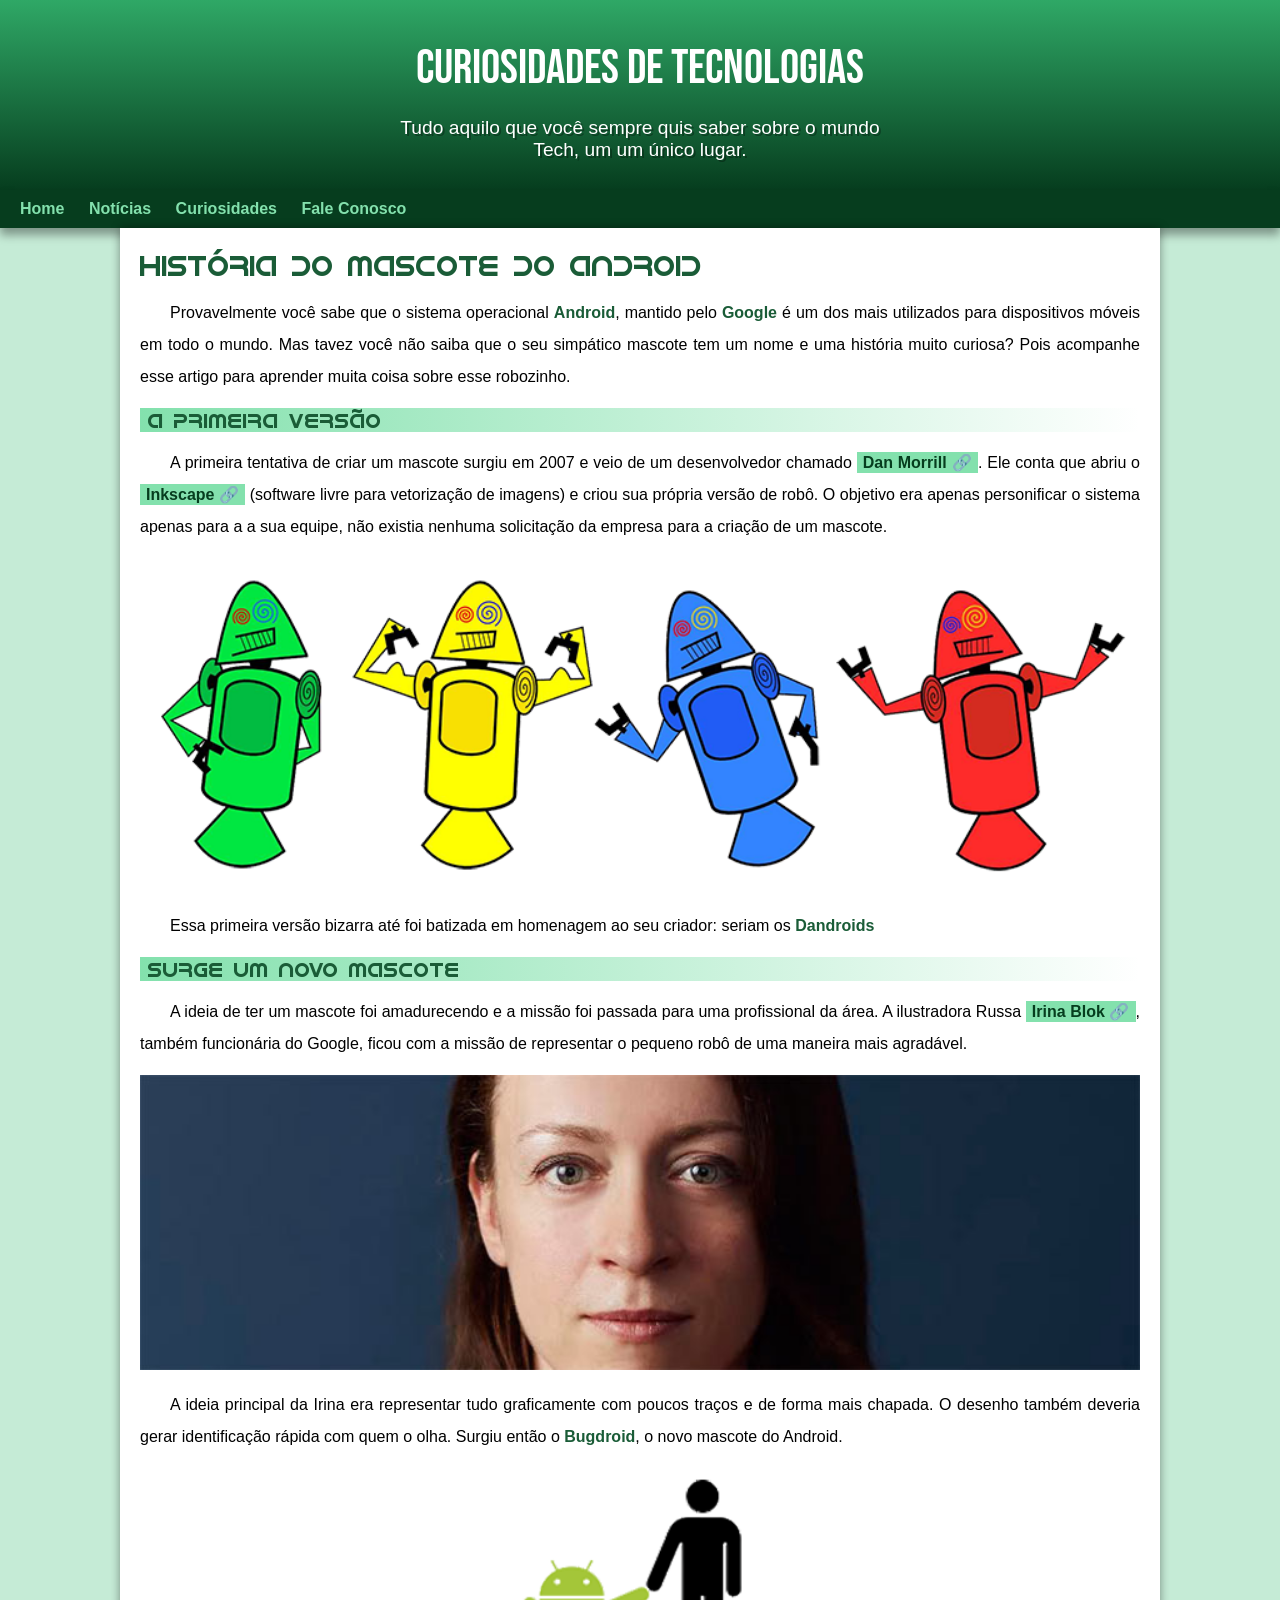
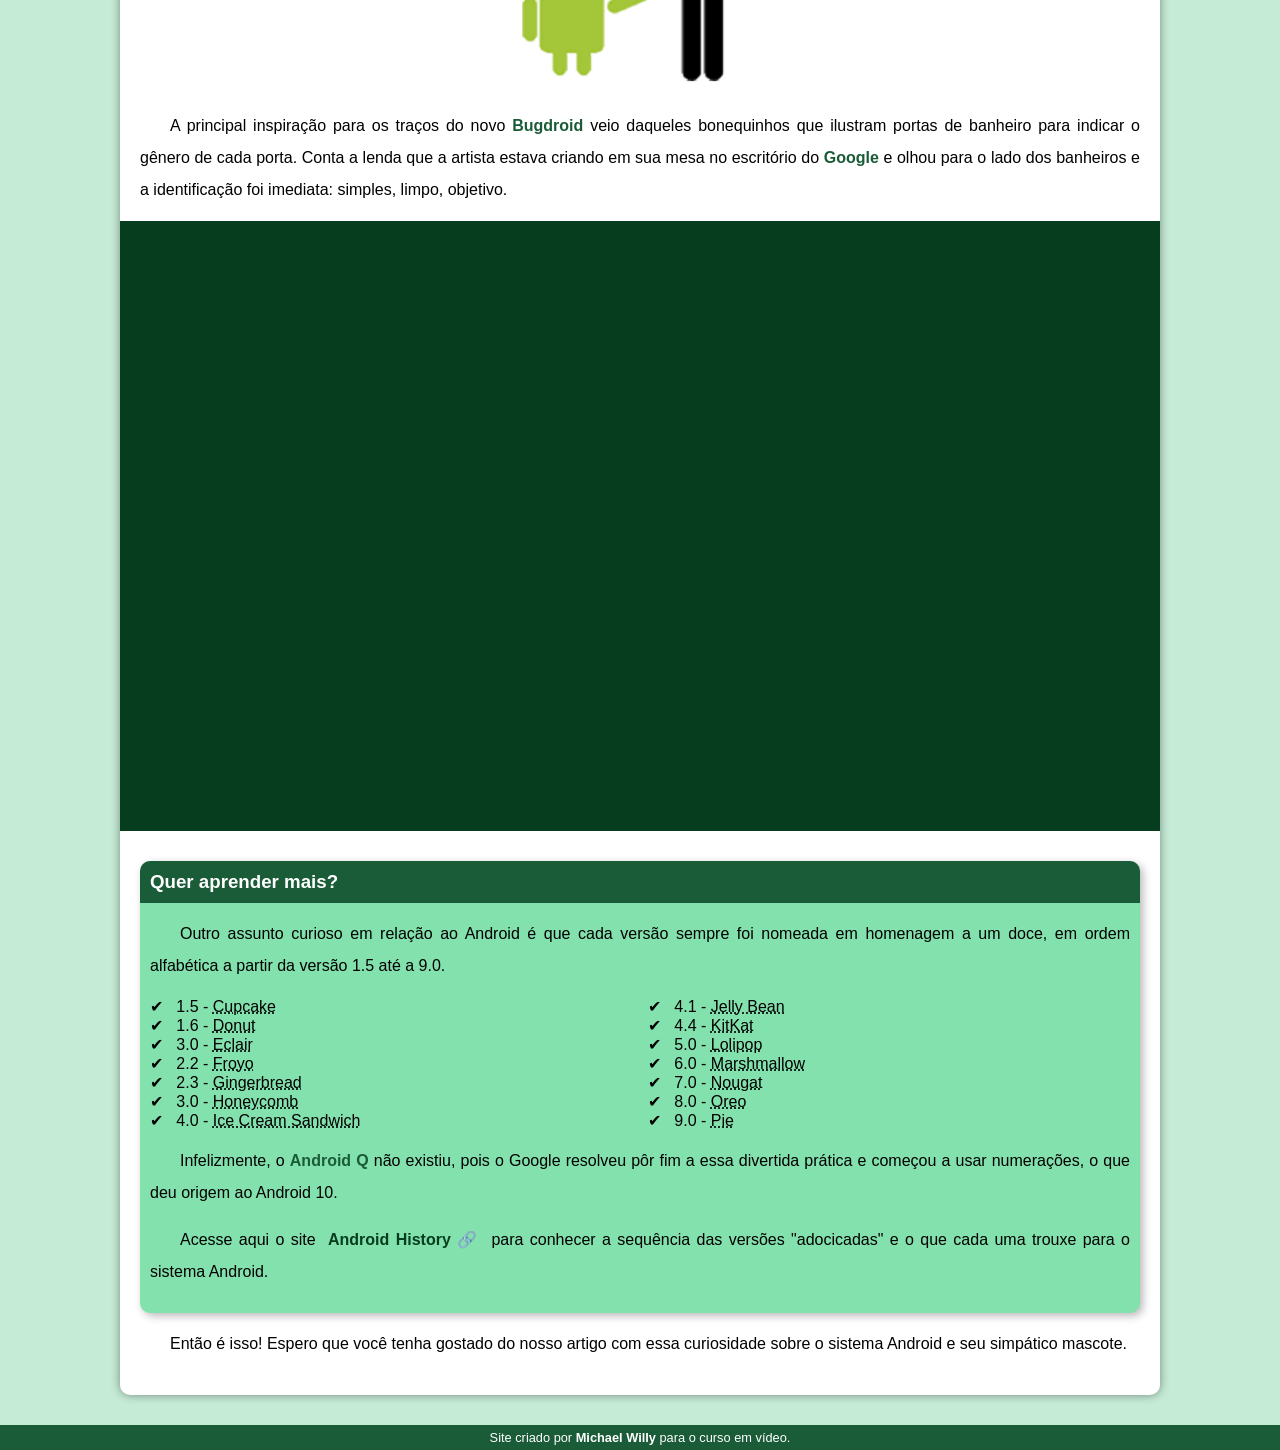
<file: static/index.html>
<!DOCTYPE html>
<html lang="pt-br">
<head>
    <meta charset="UTF-8">
    <meta http-equiv="X-UA-Compatible" content="IE=edge">
    <meta name="viewport" content="width=device-width, initial-scale=1.0">
    <link rel="shortcut icon" href="../imagens/favicon.ico" type="image/x-icon">
    <link rel="stylesheet" href="style.css">
    <title>Como surgiu o mascote android</title>
</head>
<body>
    <header>
        <h1>Curiosidades de Tecnologias</h1>
        <p>
            Tudo aquilo que você sempre quis saber sobre o mundo Tech, um um único lugar.
        </p>
    </header>
    <nav>
        <a href="#">Home</a>
        <a href="#">Notícias</a>
        <a href="#">Curiosidades</a>
        <a href="#">Fale Conosco</a>
    </nav>
    <main>
        <article>
            <h1>
                História do Mascote do Android
            </h1>
            <p>
                Provavelmente você sabe que o sistema operacional <strong>Android</strong>, mantido pelo <strong>Google</strong> é um dos mais utilizados para dispositivos móveis em todo o mundo. Mas tavez você não saiba que o seu simpático mascote tem um nome e uma história muito curiosa? Pois acompanhe esse artigo para aprender muita coisa sobre esse robozinho.
            </p>
            <h2>
                A primeira versão
            </h2>
            <p>
                A primeira tentativa de criar um mascote surgiu em 2007 e veio de um desenvolvedor chamado <a href="https://ausdroid.net/2013/01/04/dan-morrill-shows-us-the-android-mascots-that-could-have-been/" target="_blank" class="externo">Dan Morrill</a>. Ele conta que abriu o <a href="https://inkscape.org" target="_blank
                " class="externo">Inkscape</a> (software livre para vetorização de imagens) e criou sua própria versão de robô. O objetivo era apenas personificar o sistema apenas para a a sua equipe, não existia nenhuma solicitação da empresa para a criação de um mascote.
            </p>
            <picture>
                <source media="(max-width: 670px)" srcset="../imagens/dan-droids-pq.png">
                <img src="../imagens/dan-droids.png" alt="dandroids">
            </picture>
            <p>
                Essa primeira versão bizarra até foi batizada em homenagem ao seu criador: seriam os <strong>Dandroids</strong>
            </p>
            <h2>
                Surge um novo mascote
            </h2>
            <p>
                A ideia de ter um mascote foi amadurecendo e a missão foi passada para uma profissional da área. A ilustradora Russa <a href="https://www.irinablok.com/android" target="_blank" class="externo">Irina Blok</a>, também funcionária do Google, ficou com a missão de representar o pequeno robô de uma maneira mais agradável.
            </p>
            <picture>
                <source media="(max-width: 670px)" srcset="../imagens/irina-blok-pq.jpg">
                <img src="../imagens/irina-blok.jpg" alt="IrinaBlock">
            </picture>
            <p>
                A ideia principal da Irina era representar tudo graficamente com poucos traços e de forma mais chapada. O desenho também deveria gerar identificação rápida com quem o olha. Surgiu então o <strong>Bugdroid</strong>, o novo mascote do Android.
            </p>
            <img src="../imagens/bugdroid.png" alt="BugDroid" class="pequena">
            <p>
                A principal inspiração para os traços do novo <strong>Bugdroid</strong> veio daqueles bonequinhos que ilustram portas de banheiro para indicar o gênero de cada porta. Conta a lenda que a artista estava criando em sua mesa no escritório do <strong>Google</strong>
                 e olhou para o lado dos banheiros e a identificação foi imediata: simples, limpo, objetivo.
            </p>
            <div class="video">
                <iframe width="560" height="315" src="https://www.youtube.com/embed/l2UDgpLz20M" title="YouTube video player" frameborder="0" allow="accelerometer; autoplay; clipboard-write; encrypted-media; gyroscope; picture-in-picture; web-share" allowfullscreen></iframe>
            </div>
            <aside>
                <h3>
                    Quer aprender mais?
                </h3>
                <p>
                    Outro assunto curioso em relação ao Android é que cada versão sempre foi nomeada em homenagem a um doce, em ordem alfabética a partir da versão 1.5 até a 9.0.
                </p>
                <ul>
                    <li>
                        1.5 - <abbr title="Bolo de copo">Cupcake</abbr>
                    </li>
                    <li>
                        1.6 - <abbr title="rosquinha">Donut</abbr>
                    </li>
                    <li>
                        3.0 - <abbr title="bomba">Eclair</abbr>
                    </li>
                    <li>
                        2.2 - <abbr title="Iogurte congelado">Froyo</abbr>
                    </li>
                    <li>
                        2.3 - <abbr title="Biscoito de gengibre">Gingerbread</abbr>
                    </li>
                    <li>
                        3.0 - <abbr title="favo de mel">Honeycomb</abbr>
                    </li>
                    <li>
                        4.0 - <abbr title="Sanduiche de sorvete">Ice Cream Sandwich</abbr>
                    </li>
                    <li>
                        4.1 - <abbr title="jujuba">Jelly Bean</abbr>
                    </li>
                    <li>
                        4.4 - <abbr title="kitkat">KitKat</abbr>
                    </li>
                    <li>
                        5.0 - <abbr title="pirulito">Lolipop</abbr>
                    </li>
                    <li>
                        6.0 - <abbr title="Marshmallow">Marshmallow</abbr>
                    </li>
                    <li>
                        7.0 - <abbr title="Torrone">Nougat</abbr>
                    </li>
                    <li>
                        8.0 - <abbr title="Oreo">Oreo</abbr>
                    </li>
                    <li>
                        9.0 - <abbr title="Torta">Pie</abbr>
                    </li>
                </ul>
                <p>
                    Infelizmente, o <strong>Android Q</strong> não existiu, pois o Google resolveu pôr fim a essa divertida prática e começou a usar numerações, o que deu origem ao Android 10.
                </p>
                <p>
                    Acesse aqui o site <a href="https://www.android.com/intl/pt-BR_br/history/" target="_blank" class="externo">Android History</a> para conhecer a sequência das versões "adocicadas" e o que cada uma trouxe para o sistema Android.
                </p>
            </aside>
            <p>
                Então é isso! Espero que você tenha gostado do nosso artigo com essa curiosidade sobre o sistema Android e seu simpático mascote.
            </p>
        </article>
    </main>
    <footer>
        <p>Site criado por <a href="https://github.com/MichaelWilly15/" target="_blank">Michael Willy</a> para o curso em vídeo.</p>
    </footer>
</body>
</html>
</file>
<file: static/style.css>
@charset "UTF-8";

@import url('https://fonts.googleapis.com/css2?family=Bebas+Neue&display=swap');

@font-face {
    font-family: 'idroid';
    src: url('../fontes/idroid.otf') format('opentype');
    font-weight: normal;
}

:root {
    --cor-0:#c5ebd6;
    --cor-1:#83e1ad;
    --cor-2:#3ddc84;
    --cor-3:#2fa866;
    --cor-4:#1a5c37;
    --cor-5:#063d1e;

    --fonte-padrao: Arial, Verdana, Helvetica, sans-serif;
    --fonte-destaque: 'Bebas Neue', cursive;
    --fonte-android: 'idroid', cursive;
}

* {
    margin: 0px;
    padding: 0px;
}

body {
    background-color: var(--cor-0);
    font-family: var(--fonte-padrao);
}

a.externo::after {
    content: '\00a0\1f517';
}

header {
    color: white;
    background-color: var(--cor-4);
    min-height: 150px;
    text-align: center;
    padding-top: 40px;
    background-image: linear-gradient(to bottom, var(--cor-3), var(--cor-5));
}

header > h1 {
    margin-bottom: 20px;
    font-family: var(--fonte-destaque);
    font-size: 3em;
    font-weight: normal;
}

header > p {
    font-family: var(--fonte-padrao);
    font-size: 1.2em;
    max-width: 500px;
    margin: auto;
    padding-right: 10px;
    padding-left: 10px;
    text-shadow: 2px 2px 0px rgba(0, 0, 0, 0.315);
    padding-bottom: 20px;
}

nav {
    background-color: var(--cor-5);
    padding: 10px;
    box-shadow: 0px 7px 9px rgba(0, 0, 0, 0.363);
}

nav > a {
    color: var(--cor-1);
    padding: 10px;
    text-decoration: none;
    font-weight: bold;
    border-radius: 5px;
    transition-duration: .5s;
}

nav > a:hover {
    background-color: var(--cor-3);
    color: var(--cor-5);
}

main {
    background-color: white;
    min-width: 300px;
    max-width: 1000px;
    margin: 0px auto 30px auto;
    padding: 20px;
    box-shadow: 0px 0px 10px rgba(0, 0, 0, 0.41);
    border-bottom-left-radius: 10px;
    border-bottom-right-radius: 10px;
}

main strong {
    color: var(--cor-4);
    font-weight: bold;
}

main a {
    text-decoration: none;
    font-weight: bold;
    color: var(--cor-5);
    background-color: var(--cor-1);
    padding: 2px 6px;
}

main a:hover {
    text-decoration: underline;
    color: var(--cor-4);
}

main h1 {
    color: var(--cor-4);
    font-family: var(--fonte-android);
    font-weight: normal;
    font-size: 1.8em;
}

main h2 {
    font-family: var(--fonte-android);
    font-size: 1.3em;
    font-weight: normal;
    color: var(--cor-4);
    background-image: linear-gradient(to right, var(--cor-1), transparent);
    text-indent: 8px;
}

main p {
    margin: 15px 0px;
    text-align: justify;
    text-indent: 30px;
    line-height: 2em;
    font-size: 1em;
}

main img {
    width: 100%;
}

main img.pequena {
    max-width: 350px;
    margin: auto;
    display: block;
}

div.video {
    background-color: var(--cor-5);
    margin: 0px -20px 30px -20px;
    padding: 20px;
    padding-bottom: 59%;
    position: relative;
}

div.video > iframe {
    position: absolute;
    top: 5%;
    left: 5%;
    width: 90%;
    height: 90%;
}
aside {
    background-color: var(--cor-1);
    padding: 10px;
    border-radius: 10px;
    box-shadow: 3px 3px 8px rgba(0, 0, 0, 0.281);
}

aside > h3 {
    background-color: var(--cor-4);
    color: white;
    padding: 10px;
    margin: -10px -10px 0px -10px;
    border-radius: 10px 10px 0px 0px;
}

aside > ul {
    list-style-type: '\2714\00a0\00a0';
    list-style-position: inside;
    columns: 2;
}

footer {
    background-color: var(--cor-4);
    color: white;
    text-align: center;
    font-size: .8em;
    padding: 5px;
}

footer a {
    color: white;
    font-weight: bolder;
    text-decoration: none;
}

footer a:hover {
    text-decoration: underline;
    color: var(--cor-1);
}
</file>
